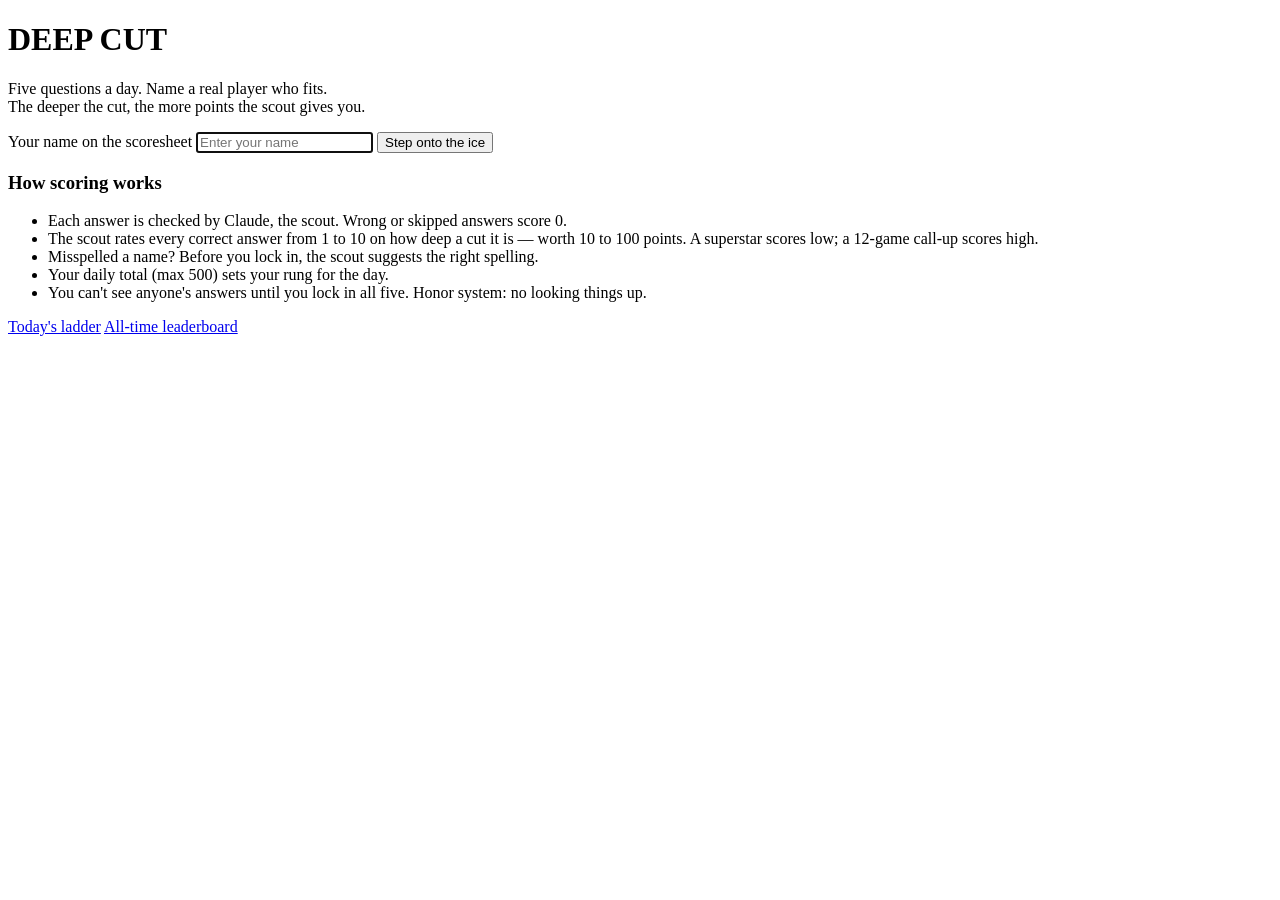
<file: src/main/resources/templates/index.html>
<!DOCTYPE html>
<html xmlns:th="http://www.thymeleaf.org" lang="en">
<head>
    <meta charset="UTF-8">
    <meta name="viewport" content="width=device-width, initial-scale=1.0">
    <title>Deep Cut</title>
    <link rel="stylesheet" th:href="@{/style.css}">
</head>
<body>
<div class="container">
    <header>
        <h1 class="logo">DEEP CUT</h1>
        <p class="tagline">Five questions a day. Name a real player who fits.<br>The deeper the cut, the more points the scout gives you.</p>
    </header>

    <div class="card">
        <p th:if="${error}" class="error" th:text="${error}"></p>
        <form action="/join" method="post">
            <label for="playerName">Your name on the scoresheet</label>
            <input type="text" id="playerName" name="playerName" placeholder="Enter your name" autocomplete="off" autofocus>
            <button type="submit" class="btn-primary">Step onto the ice</button>
        </form>
    </div>

    <div class="rules">
        <h3>How scoring works</h3>
        <ul>
            <li>Each answer is checked by Claude, the scout. Wrong or skipped answers score 0.</li>
            <li>The scout rates every correct answer from 1 to 10 on how deep a cut it is — worth 10 to 100 points. A superstar scores low; a 12-game call-up scores high.</li>
            <li>Misspelled a name? Before you lock in, the scout suggests the right spelling.</li>
            <li>Your daily total (max 500) sets your rung for the day.</li>
            <li>You can't see anyone's answers until you lock in all five. Honor system: no looking things up.</li>
        </ul>
    </div>

    <nav class="nav-links">
        <a href="/ladder">Today's ladder</a>
        <a href="/all-time">All-time leaderboard</a>
    </nav>
</div>
<script>
    // Remember the name on this device so it's the same on the scoresheet every day.
    const nameInput = document.getElementById('playerName');
    try {
        const saved = localStorage.getItem('deepcut-name');
        if (saved && !nameInput.value) nameInput.value = saved;
        nameInput.form.addEventListener('submit', () => localStorage.setItem('deepcut-name', nameInput.value.trim()));
    } catch (e) { /* storage blocked: just type it */ }
</script>
</body>
</html>
</file>
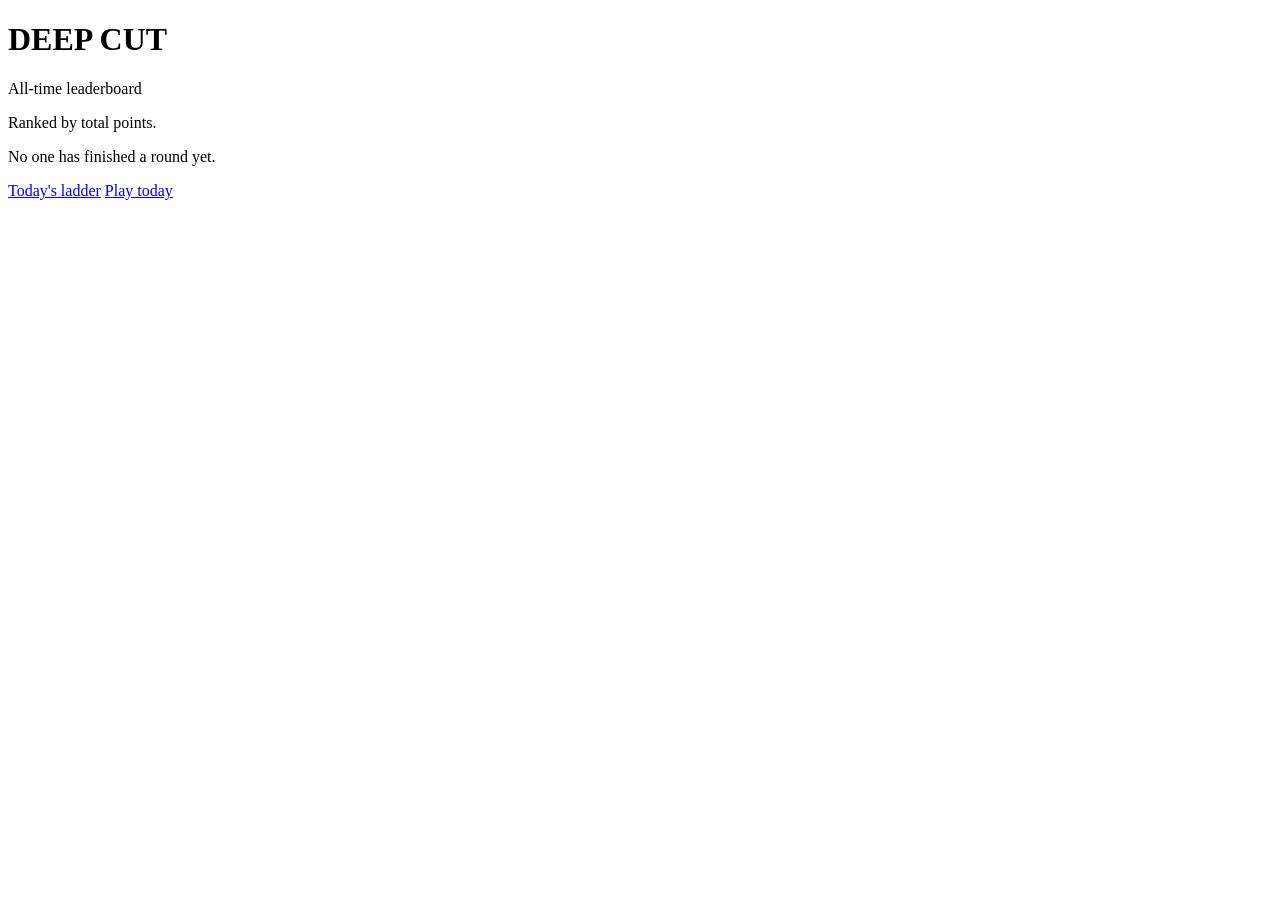
<file: src/main/resources/templates/all-time.html>
<!DOCTYPE html>
<html xmlns:th="http://www.thymeleaf.org" lang="en">
<head>
    <meta charset="UTF-8">
    <meta name="viewport" content="width=device-width, initial-scale=1.0">
    <title>Deep Cut — All-Time Leaderboard</title>
    <link rel="stylesheet" th:href="@{/style.css}">
</head>
<body>
<div class="container">
    <header>
        <h1 class="logo">DEEP CUT</h1>
        <p class="tagline">All-time leaderboard</p>
        <p class="tagline small">Ranked by total points.</p>
    </header>

    <div class="ladder">
        <div th:if="${entries.isEmpty()}" class="empty-ladder">
            <p>No one has finished a round yet.</p>
        </div>

        <div th:each="entry, stat : ${entries}" class="ladder-row"
             th:classappend="${stat.index == 0} ? ' top-dog' : ''">
            <span class="rank" th:text="${stat.index + 1}"></span>
            <span class="ladder-name">
                <span th:text="${entry.name}"></span>
                <span class="ladder-stats"
                      th:text="${entry.days} + (${entry.days} == 1 ? ' day' : ' days') + ' · avg ' + ${entry.avg} + ' · best ' + ${entry.best} + (${entry.wins} > 0 ? ' · ' + ${entry.wins} + (${entry.wins} == 1 ? ' daily win' : ' daily wins') : '') + (${entry.streak} > 1 ? ' · 🔥 ' + ${entry.streak} + '-day streak' : '')"></span>
            </span>
            <span class="ladder-score" th:text="${entry.total} + ' pts'"></span>
        </div>
    </div>

    <nav class="nav-links">
        <a href="/ladder">Today's ladder</a>
        <a href="/">Play today</a>
    </nav>
</div>
</body>
</html>
</file>
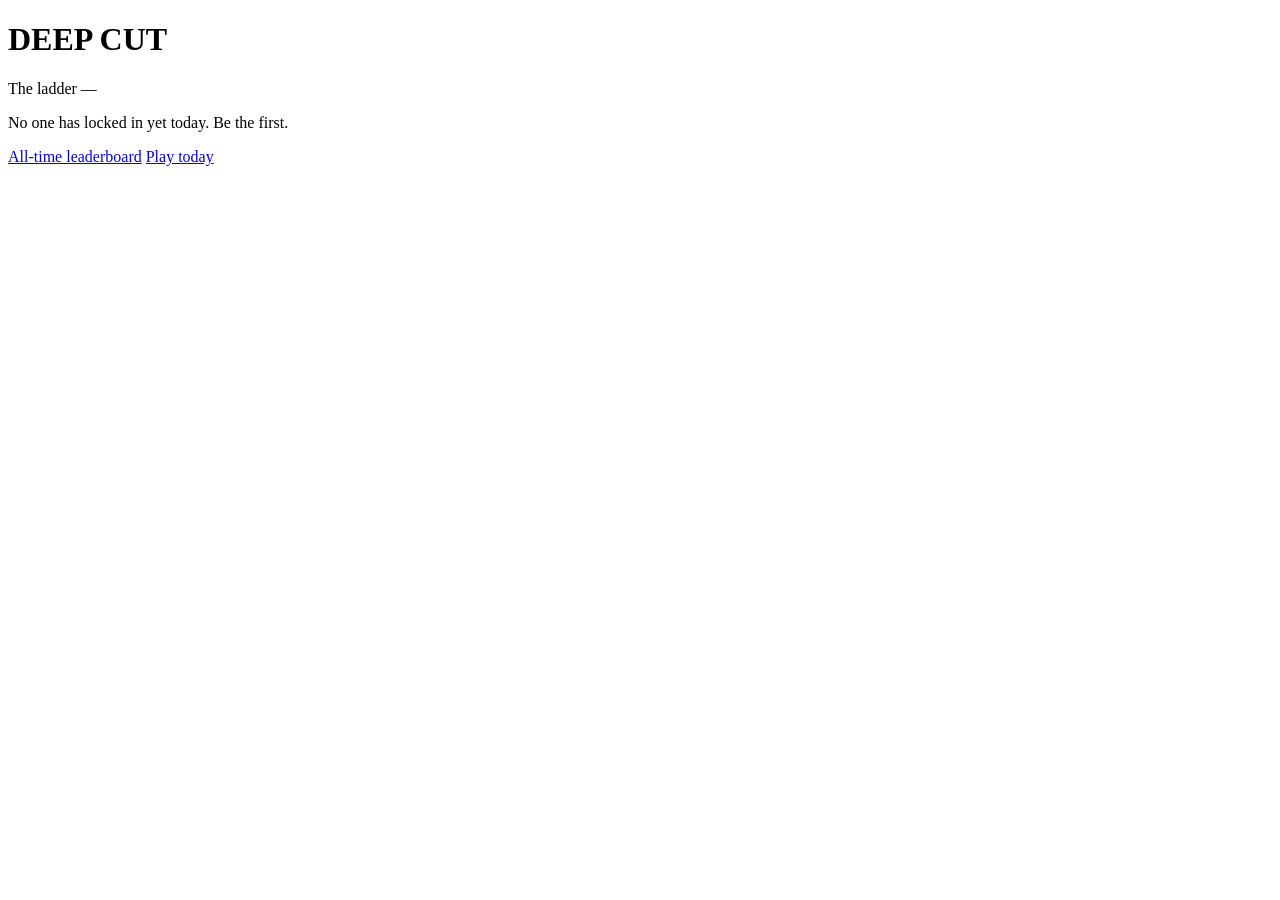
<file: src/main/resources/templates/ladder.html>
<!DOCTYPE html>
<html xmlns:th="http://www.thymeleaf.org" lang="en">
<head>
    <meta charset="UTF-8">
    <meta name="viewport" content="width=device-width, initial-scale=1.0">
    <title>Deep Cut — The Ladder</title>
    <link rel="stylesheet" th:href="@{/style.css}">
</head>
<body>
<div class="container">
    <header>
        <h1 class="logo">DEEP CUT</h1>
        <p class="tagline"><span>The ladder</span> — <span th:text="${#temporals.format(date, 'EEEE, MMM d')}"></span></p>
    </header>

    <div class="ladder">
        <div th:if="${entries.isEmpty()}" class="empty-ladder">
            <p>No one has locked in yet today. Be the first.</p>
        </div>

        <div th:each="entry, stat : ${entries}" class="ladder-row"
             th:classappend="${stat.index == 0} ? ' top-dog' : ''">
            <span class="rank" th:text="${stat.index + 1}"></span>
            <span class="ladder-name" th:text="${entry.name}"></span>
            <span class="ladder-score" th:text="${entry.total} + ' pts'"></span>
        </div>
    </div>

    <nav class="nav-links">
        <a href="/all-time">All-time leaderboard</a>
        <a href="/">Play today</a>
    </nav>
</div>
</body>
</html>
</file>
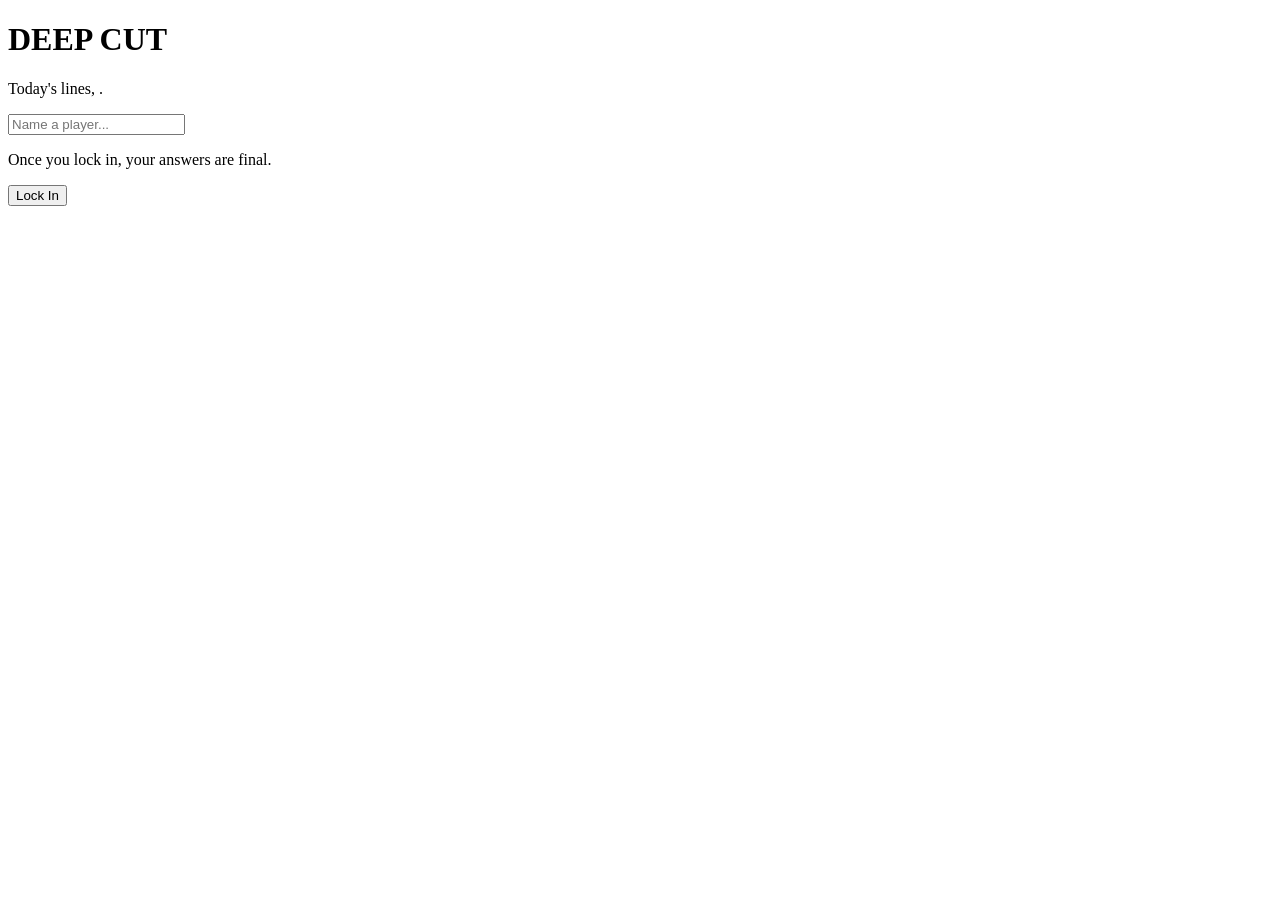
<file: src/main/resources/templates/play.html>
<!DOCTYPE html>
<html xmlns:th="http://www.thymeleaf.org" lang="en">
<head>
    <meta charset="UTF-8">
    <meta name="viewport" content="width=device-width, initial-scale=1.0">
    <title>Deep Cut — Play</title>
    <link rel="stylesheet" th:href="@{/style.css}">
</head>
<body>
<div class="container">
    <header>
        <h1 class="logo">DEEP CUT</h1>
        <p class="tagline">Today's lines, <span th:text="${playerName}"></span>.</p>
    </header>

    <form action="/lock-in" method="post" id="gameForm">
        <div th:each="q, qStat : ${questions}" class="question-block">
            <div class="question-number" th:text="'Q' + ${q.questionNumber}"></div>
            <p class="prompt" th:text="${q.promptText}"></p>
            <div class="answer-wrap">
                <input type="text"
                       th:name="'answer' + ${q.questionNumber}"
                       th:id="'answer' + ${q.questionNumber}"
                       placeholder="Name a player..."
                       autocomplete="off"
                       th:attr="enterkeyhint=${qStat.last} ? 'done' : 'next'"
                       class="answer-input">
                <span class="spell-hint" th:id="'hint' + ${q.questionNumber}"></span>
            </div>
        </div>

        <div class="lock-in-wrap">
            <p class="lock-warning">Once you lock in, your answers are final.</p>
            <button type="button" class="btn-primary btn-lock" id="lockBtn">Lock In</button>

            <div class="confirm-box" id="confirmBox" hidden>
                <p class="confirm-title">Ready to send these to the scout?</p>
                <p class="confirm-detail" id="confirmDetail"></p>
                <button type="submit" class="btn-primary btn-lock" id="confirmBtn">Yes, lock in my answers</button>
                <button type="button" class="btn-ghost" id="keepEditing">Keep editing</button>
            </div>
        </div>
    </form>
</div>

<script>
    const debounce = (fn, ms) => {
        let t;
        return (...args) => { clearTimeout(t); t = setTimeout(() => fn(...args), ms); };
    };

    document.querySelectorAll('.answer-input').forEach(input => {
        const number = Number(input.id.replace('answer', ''));
        const hintEl = document.getElementById('hint' + number);

        const checkSpelling = debounce(async (name) => {
            hintEl.textContent = ''; hintEl.className = 'spell-hint'; hintEl.onclick = null;
            if (!name.trim()) return;
            try {
                const res = await fetch('/check-spelling', {
                    method: 'POST',
                    headers: { 'Content-Type': 'application/json' },
                    body: JSON.stringify({ name, question: number })
                });
                const data = await res.json();
                if (input.value !== name) return; // they kept typing; this answer is stale
                if (data.status === 'corrected' && data.name) {
                    hintEl.textContent = 'Did you mean ' + data.name + '? Tap to use it.';
                    hintEl.className = 'spell-hint suggest';
                    hintEl.onclick = () => { input.value = data.name; hintEl.textContent = ''; hintEl.onclick = null; };
                } else if (data.status === 'exact' && data.name) {
                    hintEl.textContent = '\u2713 ' + data.name;
                    hintEl.className = 'spell-hint ok';
                }
                // Unknown: say nothing. Obscure players are the point of the game; the scout will still check.
            } catch (e) {
                hintEl.textContent = '';
            }
        }, 0);

        // Check once when they leave the box (or tap Next), not on every pause while typing: far fewer calls.
        let lastChecked = '';
        input.addEventListener('change', e => {
            const v = e.target.value.trim();
            if (v === lastChecked) return;
            lastChecked = v;
            checkSpelling(e.target.value);
        });
        input.addEventListener('input', () => { hintEl.textContent = ''; hintEl.onclick = null; lastChecked = ''; });
    });

    const form = document.getElementById('gameForm');
    const inputs = [...document.querySelectorAll('.answer-input')];
    const lockBtn = document.getElementById('lockBtn');
    const confirmBox = document.getElementById('confirmBox');
    const confirmBtn = document.getElementById('confirmBtn');
    let confirmed = false;

    // Enter (or "Go"/"Next" on a phone keyboard) moves to the next answer instead of submitting.
    inputs.forEach((input, i) => {
        input.addEventListener('keydown', e => {
            if (e.key !== 'Enter') return;
            e.preventDefault();
            if (i + 1 < inputs.length) inputs[i + 1].focus();
            else input.blur();
        });
        input.addEventListener('input', () => { if (!confirmBox.hidden) closeConfirm(); });
    });

    // Step 1: Lock In opens a check showing how many are answered.
    lockBtn.addEventListener('click', () => {
        const answered = inputs.filter(x => x.value.trim()).length;
        const total = inputs.length;
        document.getElementById('confirmDetail').textContent = answered === total
            ? 'All ' + total + ' answered. Your answers are final once you lock in.'
            : "You've answered " + answered + ' of ' + total + '. Skipped questions score 0.';
        lockBtn.hidden = true;
        confirmBox.hidden = false;
        confirmBtn.focus();
        confirmBox.scrollIntoView({ block: 'center', behavior: 'smooth' });
    });

    function closeConfirm() {
        confirmBox.hidden = true;
        lockBtn.hidden = false;
    }
    document.getElementById('keepEditing').addEventListener('click', closeConfirm);

    // Step 2: only the final button sends the answers.
    confirmBtn.addEventListener('click', () => { confirmed = true; });
    form.addEventListener('submit', e => {
        if (!confirmed) { e.preventDefault(); return; }
        confirmBtn.disabled = true;
        confirmBtn.textContent = 'Sending to the scout...';
        document.getElementById('keepEditing').hidden = true;
    });
</script>
</body>
</html>
</file>
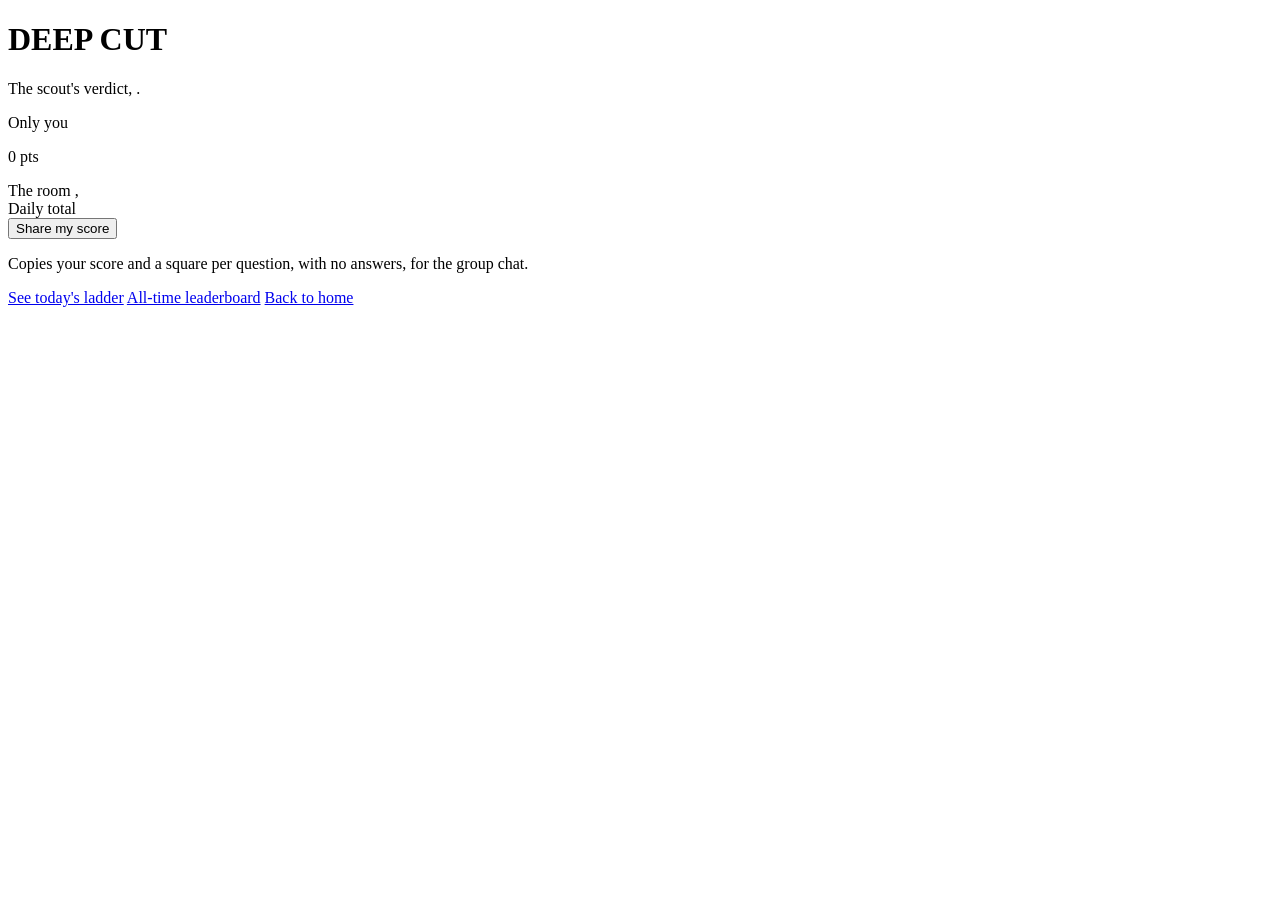
<file: src/main/resources/templates/results.html>
<!DOCTYPE html>
<html xmlns:th="http://www.thymeleaf.org" lang="en">
<head>
    <meta charset="UTF-8">
    <meta name="viewport" content="width=device-width, initial-scale=1.0">
    <title>Deep Cut — Results</title>
    <link rel="stylesheet" th:href="@{/style.css}">
</head>
<body>
<div class="container">
    <header>
        <h1 class="logo">DEEP CUT</h1>
        <p class="tagline">The scout's verdict, <span th:text="${playerName}"></span>.</p>
    </header>

    <div class="scoresheet">
        <div th:each="answer : ${answers}" class="result-block">
            <div class="result-header">
                <span class="question-number" th:text="'Q' + ${answer.questionNumber}"></span>
                <span class="prompt" th:text="${prompts[answer.questionNumber]}"></span>
            </div>
            <div th:if="${answer.points > 0}" class="result-body valid">
                <span class="player-name">
                    <span th:text="${answer.correctedName}"></span>
                    <span th:if="${unique.contains(answer.questionNumber)}" class="tag-unique">Only you</span>
                </span>
                <span class="score-badge" th:text="${answer.points} + ' pts'"></span>
                <p class="reason" th:text="${answer.scoutReason}"></p>
            </div>
            <div th:if="${answer.points == 0}" class="result-body invalid">
                <span class="player-name muted" th:text="${answer.correctedName != null and !answer.correctedName.isEmpty()} ? ${answer.correctedName} : 'No answer'"></span>
                <span class="score-badge zero">0 pts</span>
                <p class="reason" th:text="${answer.scoutReason}"></p>
            </div>
            <div th:if="${room[answer.questionNumber] != null}" class="room">
                <span class="room-label">The room</span>
                <span th:each="pick, st : ${room[answer.questionNumber]}" class="room-pick"
                      th:classappend="${pick.points == 0} ? ' missed' : ''">
                    <b th:text="${pick.answer}"></b>
                    <span th:text="'(' + ${pick.who} + ', ' + ${pick.points} + ')'"></span><span th:if="${!st.last}">,</span>
                </span>
            </div>
        </div>
    </div>

    <div class="total-block">
        <span class="total-label">Daily total</span>
        <span class="total-score" th:text="${total} + ' / 500'"></span>
    </div>

    <div class="share-wrap">
        <button type="button" class="btn-primary btn-share" id="shareBtn" th:attr="data-share=${shareText}">Share my score</button>
        <p class="share-note">Copies your score and a square per question, with no answers, for the group chat.</p>
    </div>

    <nav class="nav-links">
        <a href="/ladder">See today's ladder</a>
        <a href="/all-time">All-time leaderboard</a>
        <a href="/">Back to home</a>
    </nav>
</div>
<script>
    document.getElementById('shareBtn').addEventListener('click', async (e) => {
        const btn = e.currentTarget;
        const text = btn.dataset.share + '\n' + location.origin;
        try {
            if (navigator.share && matchMedia('(pointer: coarse)').matches) {
                await navigator.share({ text });
                return;
            }
            await navigator.clipboard.writeText(text);
            btn.textContent = 'Copied!';
        } catch (err) {
            if (err && err.name === 'AbortError') return;
            window.prompt('Copy your score:', text);
        }
        setTimeout(() => { btn.textContent = 'Share my score'; }, 2000);
    });
</script>
</body>
</html>
</file>
